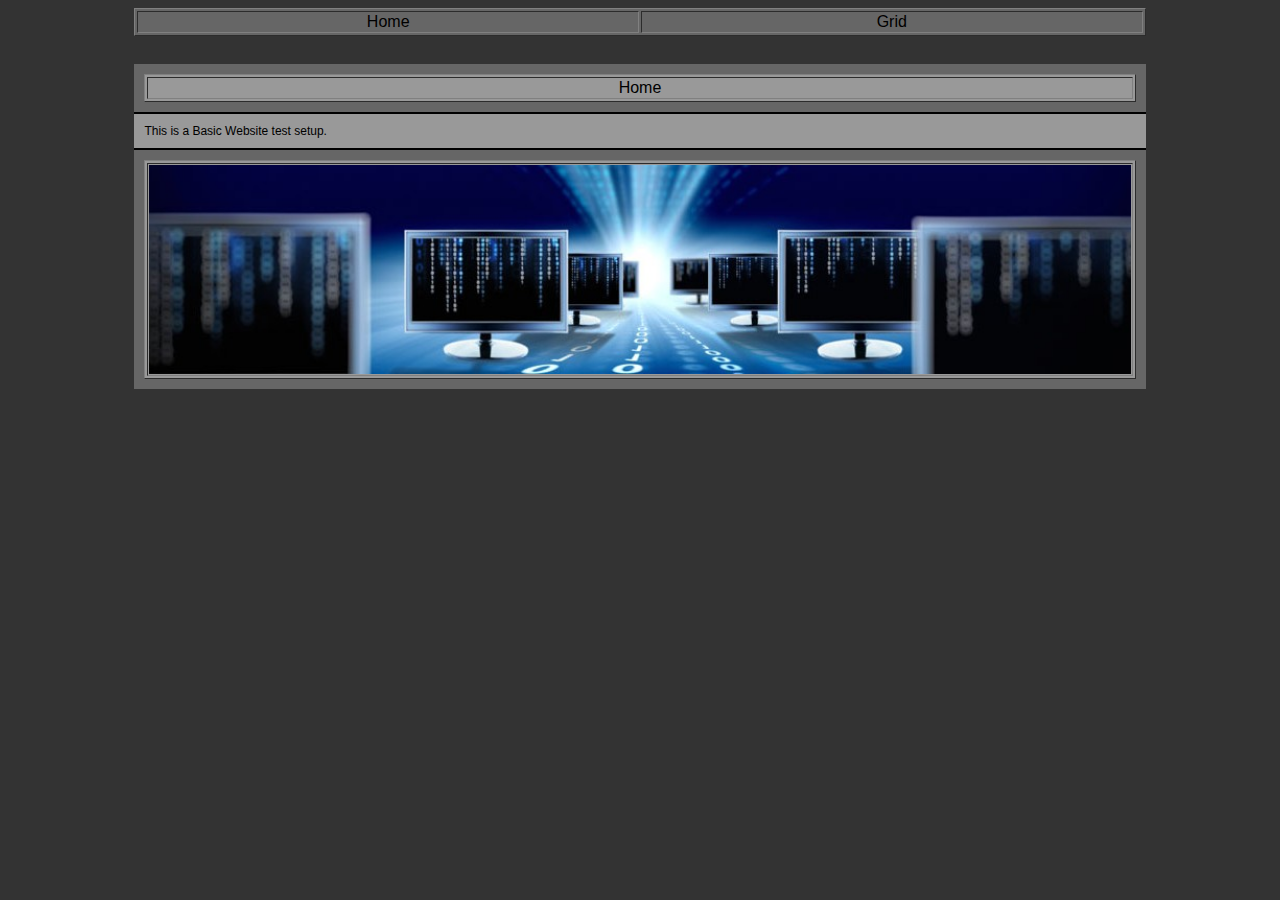
<file: index.html>
<doctype="html">
<html>
	<head>
		<link rel='stylesheet' href='site.css' type='text/css'>
		<title>V51</title>
	</head>
	<body>
		<div id="nav"><table border='1' width='100%'><tr align='center'>
			<td width='50%'><a href='index.html'>Home</a></td>
<td width='50%'><a href='grid.html'>Grid</a></td>
		</tr></table></div><br><br>
		<div id="wrapper">
			<div id="header"><table bgcolor='#999999' border='1' align='center' width='100%'><tr><td align='center' width='70%'>Home</td></tr></table></div>
			<div id="main">
				This is a Basic Website test setup.
			</div>
			<div id="footer"><table bgcolor='#999999' border='1' align='center' width='100%'><tr><td align='center' width='70%'><img width='100%' src='images/banner1.jpg'></td></tr></table></div>
		</div>
	</body>
</html>
</file>
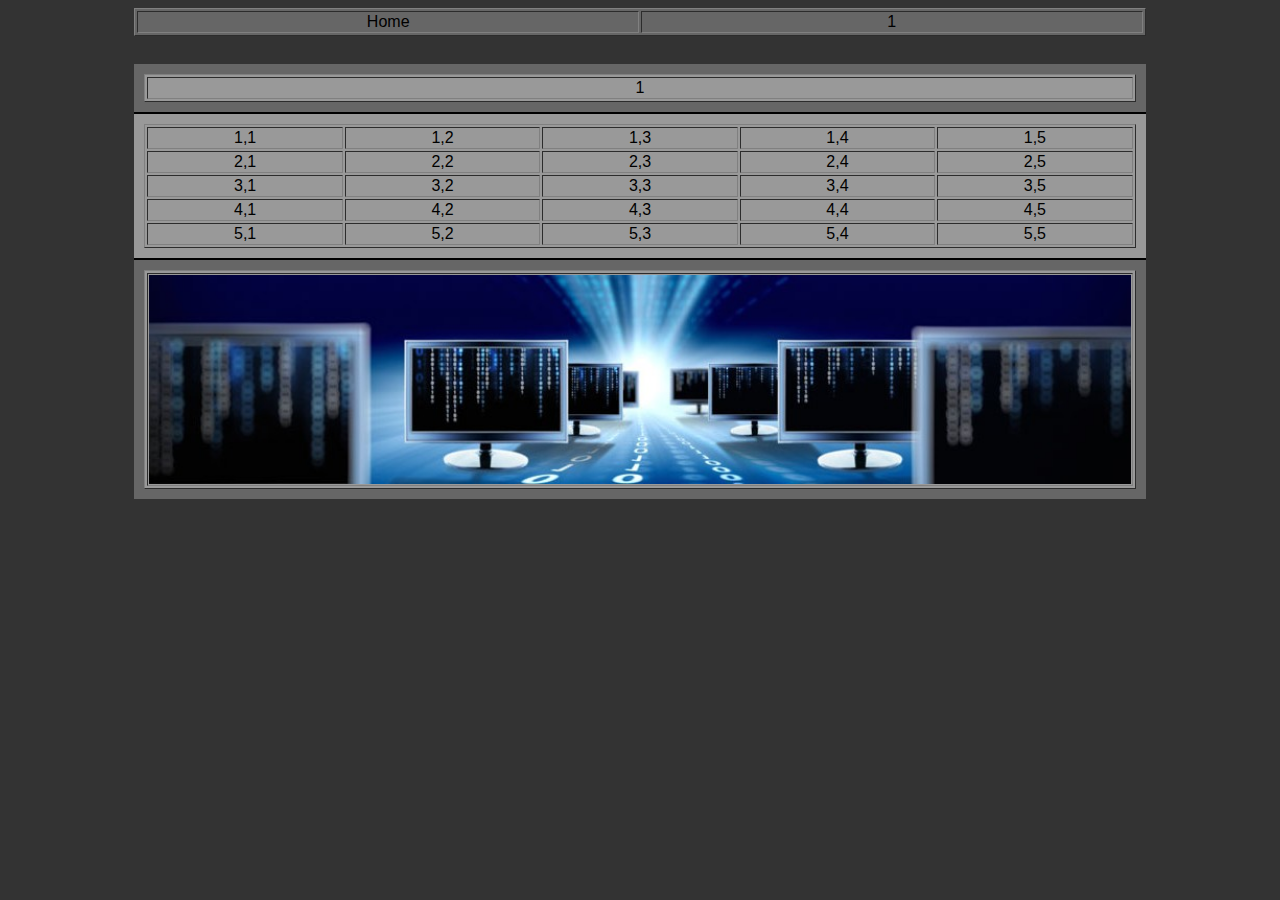
<file: 1.html>
<doctype="html">
<html>
	<head>
		<link rel='stylesheet' href='site.css' type='text/css'>
		<title>V23</title>
	</head>
	<body>
		<div id="nav"><table border='1' width='100%'><tr align='center'>
			<td width='50%'><a href='index.html'>Home</a></td>
			<td width='50%'><a href='1.html'>1</a></td>
		</tr></table></div><br><br>
		<div id="wrapper">
			<div id="header"><table bgcolor='#999999' border='1' align='center' width='100%'><tr><td align='center' width='70%'>1</td></tr></table></div>
			<div id="main">
				<table bgcolor='#999999' border='1' align='center' width='100%'>
					<tr>
						<td align='center' width='20%'>1,1</td>
						<td align='center' width='20%'>1,2</td>
						<td align='center' width='20%'>1,3</td>
						<td align='center' width='20%'>1,4</td>
						<td align='center' width='20%'>1,5</td>
					</tr>
					<tr>
						<td align='center' width='20%'>2,1</td>
						<td align='center' width='20%'>2,2</td>
						<td align='center' width='20%'>2,3</td>
						<td align='center' width='20%'>2,4</td>
						<td align='center' width='20%'>2,5</td>
					</tr>
					<tr>
						<td align='center' width='20%'>3,1</td>
						<td align='center' width='20%'>3,2</td>
						<td align='center' width='20%'>3,3</td>
						<td align='center' width='20%'>3,4</td>
						<td align='center' width='20%'>3,5</td>
					</tr>
					<tr>
						<td align='center' width='20%'>4,1</td>
						<td align='center' width='20%'>4,2</td>
						<td align='center' width='20%'>4,3</td>
						<td align='center' width='20%'>4,4</td>
						<td align='center' width='20%'>4,5</td>
					</tr>
					<tr>
						<td align='center' width='20%'>5,1</td>
						<td align='center' width='20%'>5,2</td>
						<td align='center' width='20%'>5,3</td>
						<td align='center' width='20%'>5,4</td>
						<td align='center' width='20%'>5,5</td>
					</tr>
				</table>
			</div>
			<div id="footer"><table bgcolor='#999999' border='1' align='center' width='100%'><tr><td align='center' width='70%'><img width='100%' src='images/banner1.jpg'></td></tr></table></div>
		</div>
	</body>
</html>
</file>
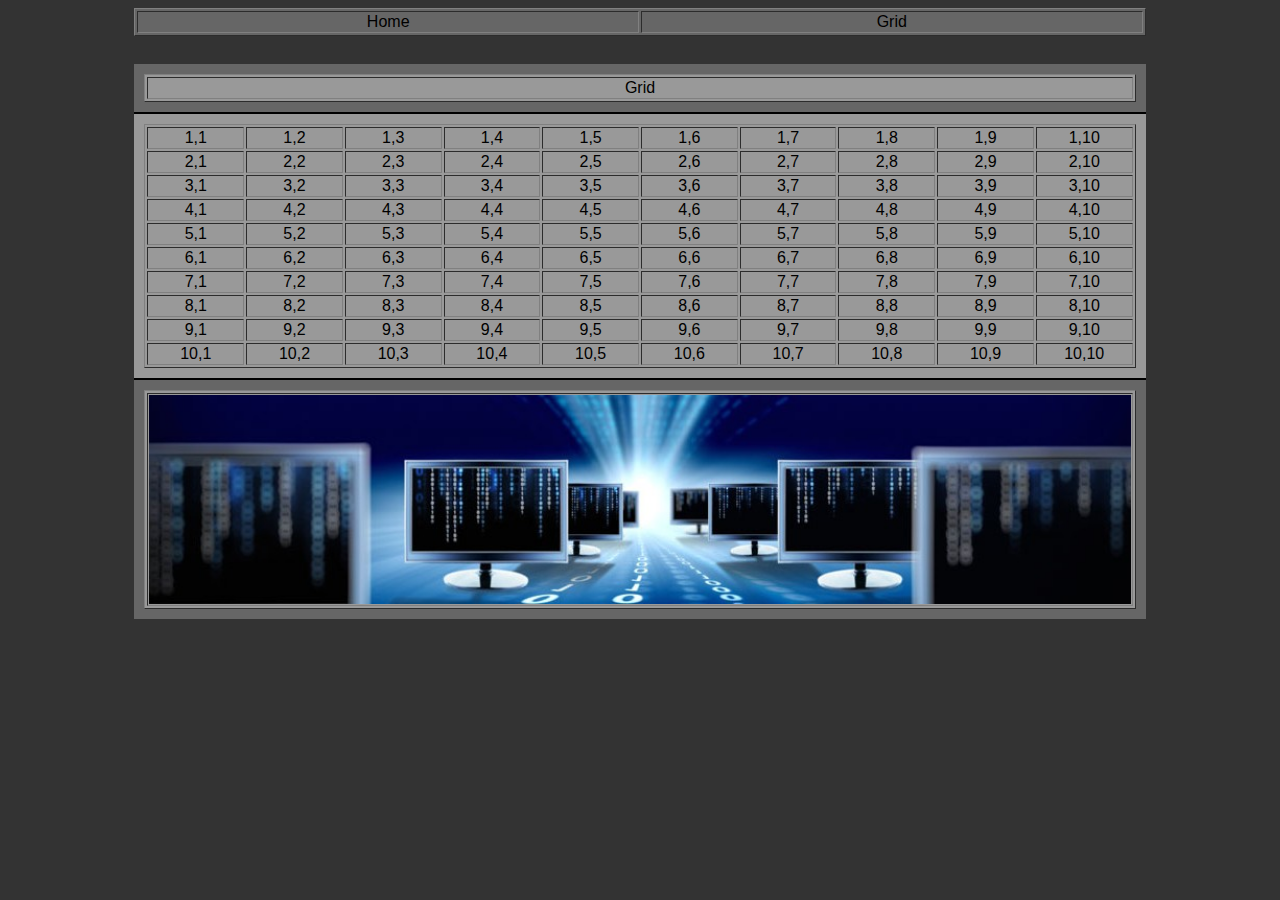
<file: grid.html>
<doctype="html">
<html>
	<head>
		<link rel='stylesheet' href='site.css' type='text/css'>
		<title>V26</title>
	</head>
	<body>
		<div id="nav"><table border='1' width='100%'><tr align='center'>
			<td width='50%'><a href='index.html'>Home</a></td>
			<td width='50%'><a href='grid.html'>Grid</a></td>
		</tr></table></div><br><br>
		<div id="wrapper">
			<div id="header"><table bgcolor='#999999' border='1' align='center' width='100%'><tr><td align='center' width='70%'>Grid</td></tr></table></div>
			<div id="main">
				<table bgcolor='#999999' border='1' align='center' width='100%'>
					<tr>
						<td align='center' width='10%'>1,1</td>
						<td align='center' width='10%'>1,2</td>
						<td align='center' width='10%'>1,3</td>
						<td align='center' width='10%'>1,4</td>
						<td align='center' width='10%'>1,5</td>
						<td align='center' width='10%'>1,6</td>
						<td align='center' width='10%'>1,7</td>
						<td align='center' width='10%'>1,8</td>
						<td align='center' width='10%'>1,9</td>
						<td align='center' width='10%'>1,10</td>
					</tr>
					<tr>
						<td align='center' width='10%'>2,1</td>
						<td align='center' width='10%'>2,2</td>
						<td align='center' width='10%'>2,3</td>
						<td align='center' width='10%'>2,4</td>
						<td align='center' width='10%'>2,5</td>
						<td align='center' width='10%'>2,6</td>
						<td align='center' width='10%'>2,7</td>
						<td align='center' width='10%'>2,8</td>
						<td align='center' width='10%'>2,9</td>
						<td align='center' width='10%'>2,10</td>
					</tr>
					<tr>
						<td align='center' width='10%'>3,1</td>
						<td align='center' width='10%'>3,2</td>
						<td align='center' width='10%'>3,3</td>
						<td align='center' width='10%'>3,4</td>
						<td align='center' width='10%'>3,5</td>
						<td align='center' width='10%'>3,6</td>
						<td align='center' width='10%'>3,7</td>
						<td align='center' width='10%'>3,8</td>
						<td align='center' width='10%'>3,9</td>
						<td align='center' width='10%'>3,10</td>
					</tr>
					<tr>
						<td align='center' width='10%'>4,1</td>
						<td align='center' width='10%'>4,2</td>
						<td align='center' width='10%'>4,3</td>
						<td align='center' width='10%'>4,4</td>
						<td align='center' width='10%'>4,5</td>
						<td align='center' width='10%'>4,6</td>
						<td align='center' width='10%'>4,7</td>
						<td align='center' width='10%'>4,8</td>
						<td align='center' width='10%'>4,9</td>
						<td align='center' width='10%'>4,10</td>
					</tr>
					<tr>
						<td align='center' width='10%'>5,1</td>
						<td align='center' width='10%'>5,2</td>
						<td align='center' width='10%'>5,3</td>
						<td align='center' width='10%'>5,4</td>
						<td align='center' width='10%'>5,5</td>
						<td align='center' width='10%'>5,6</td>
						<td align='center' width='10%'>5,7</td>
						<td align='center' width='10%'>5,8</td>
						<td align='center' width='10%'>5,9</td>
						<td align='center' width='10%'>5,10</td>
					</tr>
					<tr>
						<td align='center' width='10%'>6,1</td>
						<td align='center' width='10%'>6,2</td>
						<td align='center' width='10%'>6,3</td>
						<td align='center' width='10%'>6,4</td>
						<td align='center' width='10%'>6,5</td>
						<td align='center' width='10%'>6,6</td>
						<td align='center' width='10%'>6,7</td>
						<td align='center' width='10%'>6,8</td>
						<td align='center' width='10%'>6,9</td>
						<td align='center' width='10%'>6,10</td>
					</tr>
					<tr>
						<td align='center' width='10%'>7,1</td>
						<td align='center' width='10%'>7,2</td>
						<td align='center' width='10%'>7,3</td>
						<td align='center' width='10%'>7,4</td>
						<td align='center' width='10%'>7,5</td>
						<td align='center' width='10%'>7,6</td>
						<td align='center' width='10%'>7,7</td>
						<td align='center' width='10%'>7,8</td>
						<td align='center' width='10%'>7,9</td>
						<td align='center' width='10%'>7,10</td>
					</tr>
					<tr>
						<td align='center' width='10%'>8,1</td>
						<td align='center' width='10%'>8,2</td>
						<td align='center' width='10%'>8,3</td>
						<td align='center' width='10%'>8,4</td>
						<td align='center' width='10%'>8,5</td>
						<td align='center' width='10%'>8,6</td>
						<td align='center' width='10%'>8,7</td>
						<td align='center' width='10%'>8,8</td>
						<td align='center' width='10%'>8,9</td>
						<td align='center' width='10%'>8,10</td>
					</tr>
					<tr>
						<td align='center' width='10%'>9,1</td>
						<td align='center' width='10%'>9,2</td>
						<td align='center' width='10%'>9,3</td>
						<td align='center' width='10%'>9,4</td>
						<td align='center' width='10%'>9,5</td>
						<td align='center' width='10%'>9,6</td>
						<td align='center' width='10%'>9,7</td>
						<td align='center' width='10%'>9,8</td>
						<td align='center' width='10%'>9,9</td>
						<td align='center' width='10%'>9,10</td>
					</tr>
					<tr>
						<td align='center' width='10%'>10,1</td>
						<td align='center' width='10%'>10,2</td>
						<td align='center' width='10%'>10,3</td>
						<td align='center' width='10%'>10,4</td>
						<td align='center' width='10%'>10,5</td>
						<td align='center' width='10%'>10,6</td>
						<td align='center' width='10%'>10,7</td>
						<td align='center' width='10%'>10,8</td>
						<td align='center' width='10%'>10,9</td>
						<td align='center' width='10%'>10,10</td>
					</tr>
				</table>
			</div>
			<div id="footer"><table bgcolor='#999999' border='1' align='center' width='100%'><tr><td align='center' width='70%'><img width='100%' src='images/banner1.jpg'></td></tr></table></div>
		</div>
	</body>
</html>
</file>
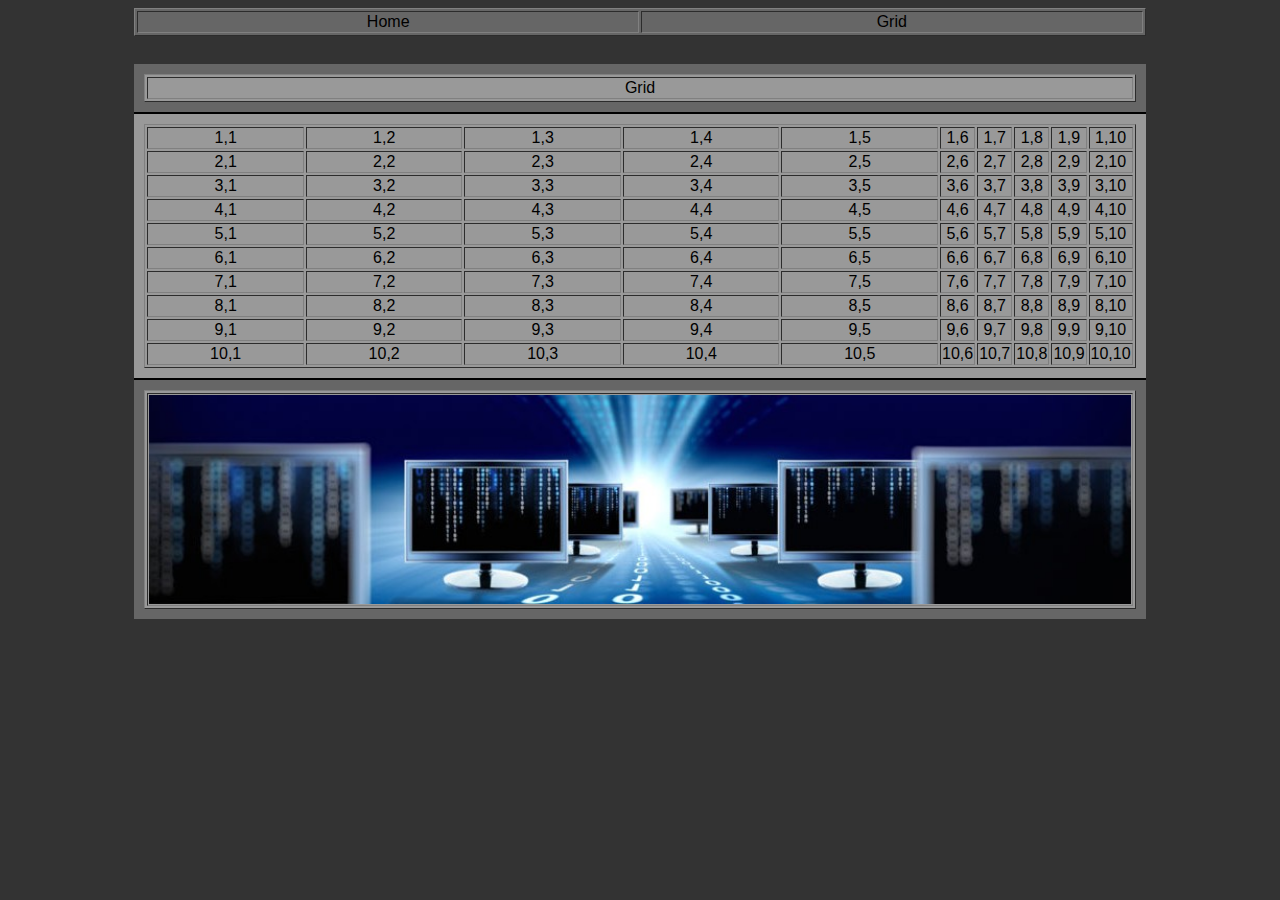
<file: grid1.html>
<doctype="html">
<html>
	<head>
		<link rel='stylesheet' href='site.css' type='text/css'>
		<title>V25</title>
	</head>
	<body>
		<div id="nav"><table border='1' width='100%'><tr align='center'>
			<td width='50%'><a href='index.html'>Home</a></td>
			<td width='50%'><a href='grid.html'>Grid</a></td>
		</tr></table></div><br><br>
		<div id="wrapper">
			<div id="header"><table bgcolor='#999999' border='1' align='center' width='100%'><tr><td align='center' width='70%'>Grid</td></tr></table></div>
			<div id="main">
				<table bgcolor='#999999' border='1' align='center' width='100%'>
					<tr>
						<td align='center' width='10%'>1,1</td>
						<td align='center' width='10%'>1,2</td>
						<td align='center' width='10%'>1,3</td>
						<td align='center' width='10%'>1,4</td>
						<td align='center' width='10%'>1,5</td>
						<td align='center' width='10%'>1,6</td>
						<td align='center' width='10%'>1,7</td>
						<td align='center' width='10%'>1,8</td>
						<td align='center' width='10%'>1,9</td>
						<td align='center' width='10%'>1,10</td>
					</tr>
					<tr>
						<td align='center' width='20%'>2,1</td>
						<td align='center' width='20%'>2,2</td>
						<td align='center' width='20%'>2,3</td>
						<td align='center' width='20%'>2,4</td>
						<td align='center' width='20%'>2,5</td>
						<td align='center' width='10%'>2,6</td>
						<td align='center' width='10%'>2,7</td>
						<td align='center' width='10%'>2,8</td>
						<td align='center' width='10%'>2,9</td>
						<td align='center' width='10%'>2,10</td>
					</tr>
					<tr>
						<td align='center' width='20%'>3,1</td>
						<td align='center' width='20%'>3,2</td>
						<td align='center' width='20%'>3,3</td>
						<td align='center' width='20%'>3,4</td>
						<td align='center' width='20%'>3,5</td>
						<td align='center' width='10%'>3,6</td>
						<td align='center' width='10%'>3,7</td>
						<td align='center' width='10%'>3,8</td>
						<td align='center' width='10%'>3,9</td>
						<td align='center' width='10%'>3,10</td>
					</tr>
					<tr>
						<td align='center' width='20%'>4,1</td>
						<td align='center' width='20%'>4,2</td>
						<td align='center' width='20%'>4,3</td>
						<td align='center' width='20%'>4,4</td>
						<td align='center' width='20%'>4,5</td>
						<td align='center' width='10%'>4,6</td>
						<td align='center' width='10%'>4,7</td>
						<td align='center' width='10%'>4,8</td>
						<td align='center' width='10%'>4,9</td>
						<td align='center' width='10%'>4,10</td>
					</tr>
					<tr>
						<td align='center' width='20%'>5,1</td>
						<td align='center' width='20%'>5,2</td>
						<td align='center' width='20%'>5,3</td>
						<td align='center' width='20%'>5,4</td>
						<td align='center' width='20%'>5,5</td>
						<td align='center' width='10%'>5,6</td>
						<td align='center' width='10%'>5,7</td>
						<td align='center' width='10%'>5,8</td>
						<td align='center' width='10%'>5,9</td>
						<td align='center' width='10%'>5,10</td>
					</tr>
					<tr>
						<td align='center' width='20%'>6,1</td>
						<td align='center' width='20%'>6,2</td>
						<td align='center' width='20%'>6,3</td>
						<td align='center' width='20%'>6,4</td>
						<td align='center' width='20%'>6,5</td>
						<td align='center' width='10%'>6,6</td>
						<td align='center' width='10%'>6,7</td>
						<td align='center' width='10%'>6,8</td>
						<td align='center' width='10%'>6,9</td>
						<td align='center' width='10%'>6,10</td>
					</tr>
					<tr>
						<td align='center' width='20%'>7,1</td>
						<td align='center' width='20%'>7,2</td>
						<td align='center' width='20%'>7,3</td>
						<td align='center' width='20%'>7,4</td>
						<td align='center' width='20%'>7,5</td>
						<td align='center' width='10%'>7,6</td>
						<td align='center' width='10%'>7,7</td>
						<td align='center' width='10%'>7,8</td>
						<td align='center' width='10%'>7,9</td>
						<td align='center' width='10%'>7,10</td>
					</tr>
					<tr>
						<td align='center' width='20%'>8,1</td>
						<td align='center' width='20%'>8,2</td>
						<td align='center' width='20%'>8,3</td>
						<td align='center' width='20%'>8,4</td>
						<td align='center' width='20%'>8,5</td>
						<td align='center' width='10%'>8,6</td>
						<td align='center' width='10%'>8,7</td>
						<td align='center' width='10%'>8,8</td>
						<td align='center' width='10%'>8,9</td>
						<td align='center' width='10%'>8,10</td>
					</tr>
					<tr>
						<td align='center' width='20%'>9,1</td>
						<td align='center' width='20%'>9,2</td>
						<td align='center' width='20%'>9,3</td>
						<td align='center' width='20%'>9,4</td>
						<td align='center' width='20%'>9,5</td>
						<td align='center' width='10%'>9,6</td>
						<td align='center' width='10%'>9,7</td>
						<td align='center' width='10%'>9,8</td>
						<td align='center' width='10%'>9,9</td>
						<td align='center' width='10%'>9,10</td>
					</tr>
					<tr>
						<td align='center' width='20%'>10,1</td>
						<td align='center' width='20%'>10,2</td>
						<td align='center' width='20%'>10,3</td>
						<td align='center' width='20%'>10,4</td>
						<td align='center' width='20%'>10,5</td>
						<td align='center' width='10%'>10,6</td>
						<td align='center' width='10%'>10,7</td>
						<td align='center' width='10%'>10,8</td>
						<td align='center' width='10%'>10,9</td>
						<td align='center' width='10%'>10,10</td>
					</tr>
				</table>
			</div>
			<div id="footer"><table bgcolor='#999999' border='1' align='center' width='100%'><tr><td align='center' width='70%'><img width='100%' src='images/banner1.jpg'></td></tr></table></div>
		</div>
	</body>
</html>
</file>
<file: site.css>
a:link{color:black;text-decoration:none;}
a:visited{color:black;text-decoration:none;}
a:hover{color:red;text-decoration:underline;}
a:active{color:black;text-decoration:none;}

head1{font-size:24px;font-weight:900;}
body{background:#333333;font-size:12px;font-family:Verdana, Arial, Helvetica, sans-serif;}

#nav{width:80%;margin:auto auto auto auto;text-align:center;background:#666666;}
#wrapper{width:80%;margin:auto auto auto auto;}
#header{padding:10px;margin:0;text-align:center;background:#666666;}
#main{padding:10px;margin:0;border-top:2px solid #000000;background:#999999;}
#footer{padding:10px;margin:0;border-top:2px solid #000000;text-align:center;background:#666666;}
</file>
